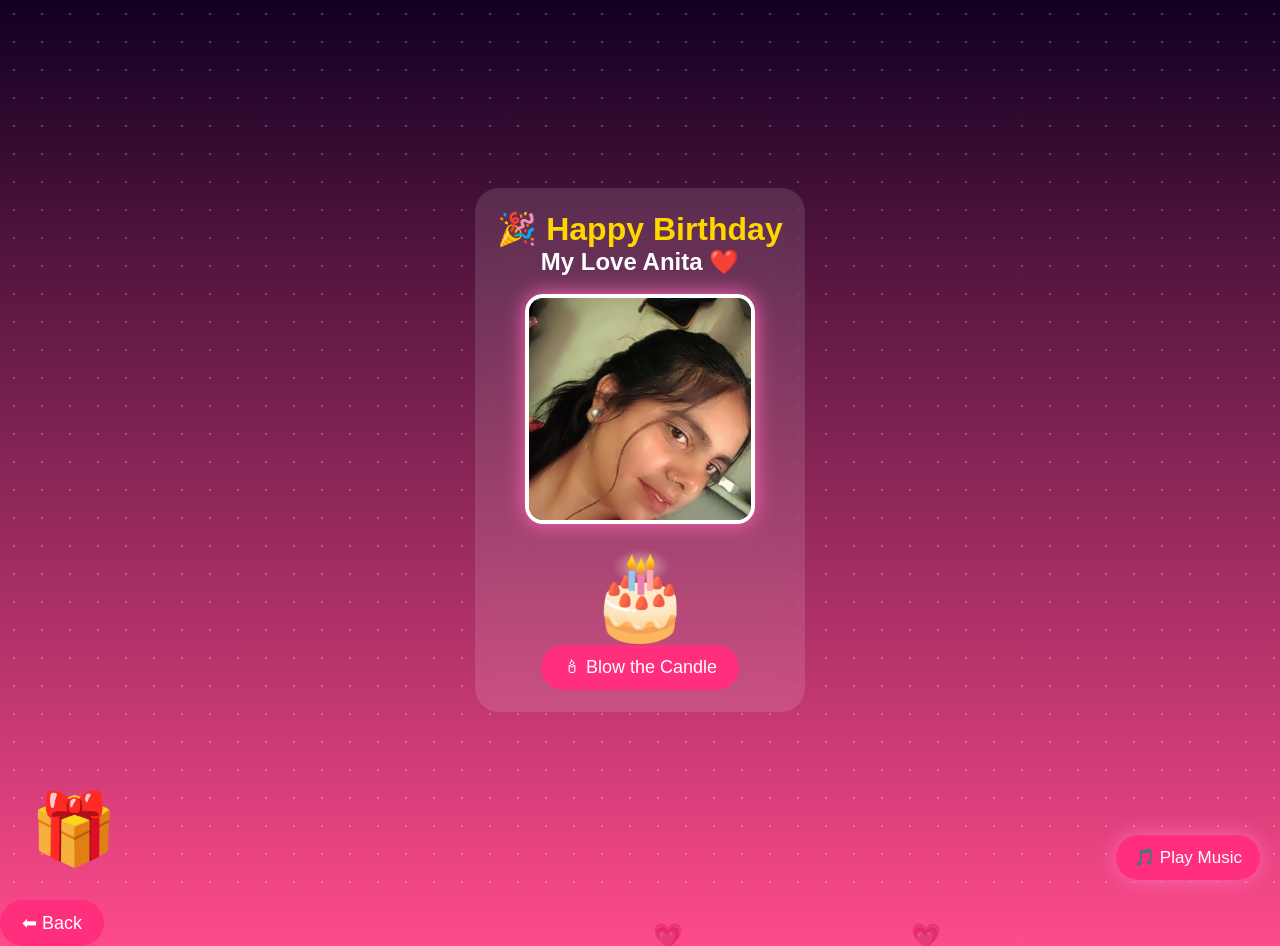
<file: index.html>
<!DOCTYPE html>
<html lang="en"><head>
<meta charset="UTF-8"><meta name="viewport" content="width=device-width,initial-scale=1">
<title>Happy Birthday My Love Anita ❤️</title>
<link rel="stylesheet" href="style.css">
</head><body>
<div class="stars"></div>
<div class="container">
<div class="card">
<h1>🎉 Happy Birthday</h1>
<h2>My Love Anita ❤️</h2>
<img id="photo" src="PHOTO1.jpg" alt="Anita">
<div class="cake">🎂</div>
<button id="btn">🕯 Blow the Candle</button>
<div id="letter" class="hidden">
<h3>💌 My Dearest Anita</h3>
<p>May your birthday bring endless happiness, smiles and beautiful memories. Keep shining always.</p>
<p><b>Forever Yours,<br>Anand ❤️</b></p>
</div>
</div>
</div>
<audio id="bgmusic" loop>
    <source src="birthday.mp3" type="audio/mpeg">
</audio>

<button id="musicBtn">🎵 Play Music</button>
<div id="giftBox" onclick="openGift()">
🎁
</div>

<div id="finalScreen">
<h1>💖 I LOVE YOU ANITA RAJ 💖</h1>

<h2>Happy Birthday My Queen 👑</h2>

<p>
You are the most beautiful part of my life.<br>
May your smile always shine forever.<br><br>

❤️ Forever Yours ❤️<br>
<b>Anand</b>
</p>
</div>
<button onclick="backToCard()">⬅ Back</button>
<script src="script.js"></script>
</body>
</html>
</file>
<file: style.css>
*{margin:0;padding:0;box-sizing:border-box;font-family:Arial,sans-serif}
body{background:linear-gradient(#120022,#ff4b8b);color:#fff;overflow:hidden}
.stars{position:fixed;inset:0;background-image:radial-gradient(#fff 1px,transparent 1px);background-size:28px 28px;opacity:.25}
.container{display:flex;min-height:100vh;align-items:center;justify-content:center;padding:20px}
.card{max-width:420px;background:rgba(255,255,255,.12);padding:22px;border-radius:24px;text-align:center;backdrop-filter:blur(10px)}
img{width:230px;height:230px;object-fit:cover;border:4px solid #fff;border-radius:18px;box-shadow:0 0 20px hotpink;margin:18px 0}
h1{color:gold}.cake{font-size:84px;animation:b 2s infinite}.hidden{display:none}
button{padding:12px 22px;border:none;border-radius:30px;background:#ff2f7d;color:#fff;font-size:18px;cursor:pointer}
.fire{position:fixed;font-size:24px;animation:f 1.6s forwards}@keyframes f{to{transform:translateY(-180px) scale(2);opacity:0}}@keyframes b{50%{transform:translateY(-8px)}}
/* Floating Hearts */

.float-heart{
position:fixed;
bottom:-50px;
font-size:24px;
animation:floatHeart 8s linear infinite;
pointer-events:none;
z-index:999;
}

@keyframes floatHeart{

0%{
transform:translateY(0) rotate(0deg);
opacity:1;
}

100%{
transform:translateY(-120vh) rotate(360deg);
opacity:0;
}

}
/* Card always on top */
.card{
position:relative;
z-index:100;
}

/* Hearts behind card */
.float-heart{
z-index:2 !important;
}

/* Fireworks behind card */
.fire{
z-index:2 !important;
}

/* Stars behind everything */
.stars{
z-index:0;
}

/* Card glow animation */
.card{
animation:glowCard 3s ease-in-out infinite alternate;
}

@keyframes glowCard{
from{
box-shadow:0 0 20px rgba(255,255,255,.25);
}
to{
box-shadow:0 0 45px hotpink;
}
}
#musicBtn{
position:fixed;
bottom:20px;
right:20px;
padding:12px 18px;
border:none;
border-radius:40px;
background:#ff2f7d;
color:white;
font-size:17px;
cursor:pointer;
box-shadow:0 0 20px hotpink;
z-index:9999;
}
#giftBox{

position:fixed;

bottom:30px;

left:30px;

font-size:70px;

cursor:pointer;

animation:giftJump 1.2s infinite;

z-index:9999;

}

@keyframes giftJump{

50%{

transform:translateY(-15px);

}

}

#finalScreen{

position:fixed;

top:0;

left:0;

width:100%;

height:100%;

background:linear-gradient(#140022,#ff2f7d);

display:none;

justify-content:center;

align-items:center;

flex-direction:column;

text-align:center;

color:white;

padding:20px;

z-index:99999;

animation:fadeIn 2s;

}

#finalScreen h1{

font-size:42px;

color:gold;

text-shadow:0 0 20px gold;

margin-bottom:15px;

}

#finalScreen h2{

margin-bottom:20px;

}

#finalScreen p{

font-size:22px;

line-height:1.8;

max-width:600px;

}
</file>
